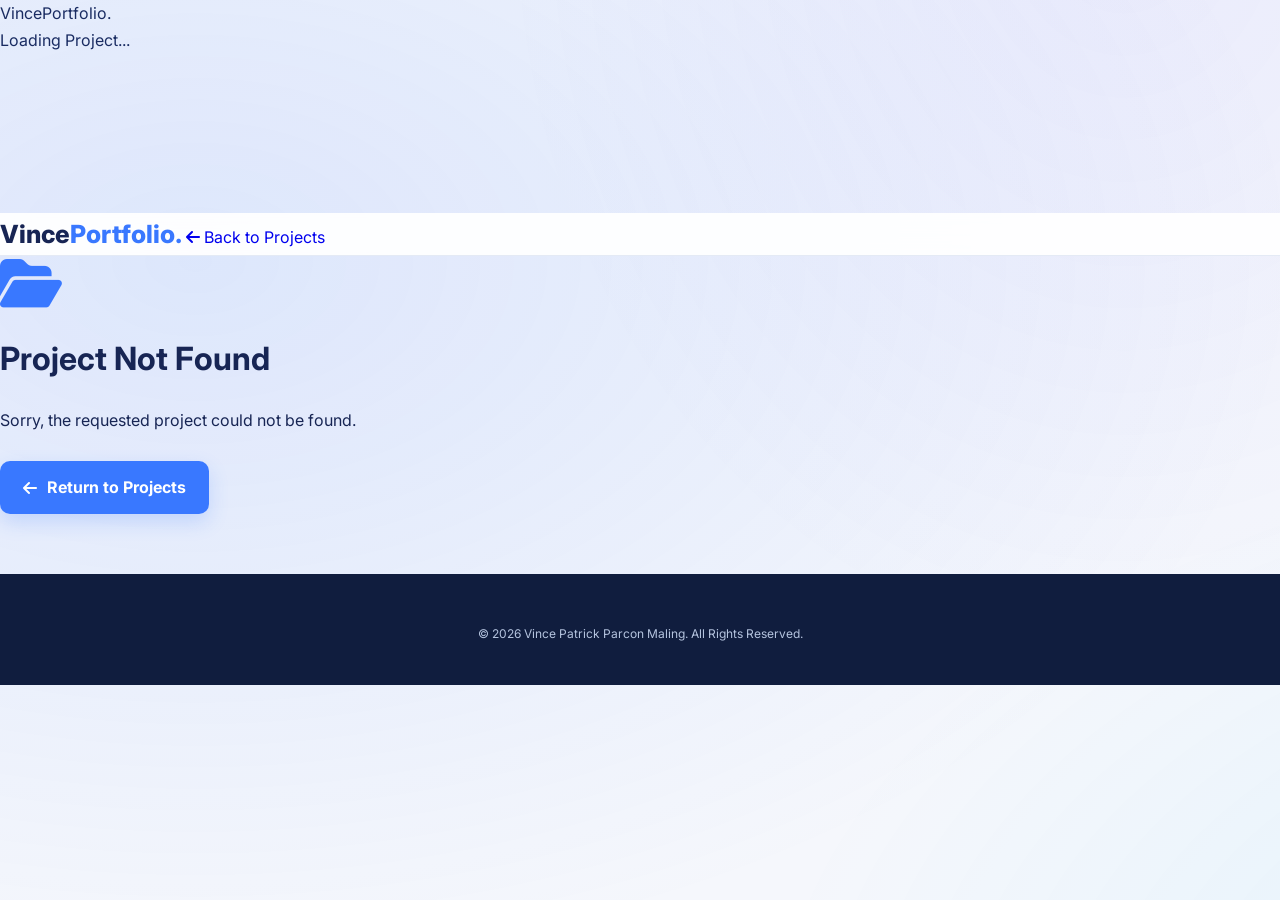
<file: MyPortfolio - Copy/project-details.html>
<!DOCTYPE html>
<html lang="en">
<head>
    <meta charset="UTF-8">
    <meta name="viewport" content="width=device-width, initial-scale=1.0">

    <meta name="description" content="Explore Vince Patrick's software development projects.">

    <title>Project Details | Vince Portfolio</title>

    <link rel="preconnect" href="https://fonts.googleapis.com">
    <link rel="preconnect" href="https://fonts.gstatic.com" crossorigin>

    <link href="https://fonts.googleapis.com/css2?family=Inter:wght@400;500;600;700;800&display=swap" rel="stylesheet">

    <link rel="stylesheet"
    href="https://cdnjs.cloudflare.com/ajax/libs/font-awesome/6.5.2/css/all.min.css">

    <link rel="stylesheet" href="style.css">
</head>

<body class="details-page">

    <!-- LOADING SCREEN -->

    <div id="pageLoader" class="page-loader">
        <div class="loader-content">
            <div class="loader-logo">
                Vince<span>Portfolio.</span>
            </div>

            <div class="loader-spinner"></div>

            <p>Loading Project...</p>

            <div class="loader-progress">
                <div class="loader-progress-bar"></div>
            </div>
        </div>
    </div>

    <!-- ANIMATED BACKGROUND -->

    <canvas id="particlesCanvas"></canvas>

    <div class="background-glow glow-one"></div>
    <div class="background-glow glow-two"></div>


    <!-- NAVIGATION -->

    <header class="header">
        <nav class="details-navbar">

            <a href="index.html" class="logo">
                Vince<span>Portfolio.</span>
            </a>

            <a href="index.html#projects" class="back-button">
                <i class="fas fa-arrow-left"></i>
                Back to Projects
            </a>

        </nav>
    </header>


    <main class="details-container" id="projectContainer">

        <!-- PROJECT CONTENT IS GENERATED BY JAVASCRIPT -->

    </main>


    <!-- FOOTER -->

    <footer class="details-footer">
        <p>
            © <span id="currentYear"></span>
            Vince Patrick Parcon Maling.
            All Rights Reserved.
        </p>
    </footer>


    <script src="script.js"></script>

    <script>
        // PROJECT INFORMATION

        const projects = {

            "hand-ninja-ai": {
                name: "Hand Ninja AI",
                category: "PERSONAL PROJECT",
                icon: "fa-hand-sparkles",

                description:
                    "A camera-based hand tracking arcade game that uses real-time hand gestures to interact with game objects.",

                overview:
                    "Hand Ninja AI is a Python-based arcade game experiment that combines computer vision and interactive gameplay. It uses a webcam to detect hand movements and allows players to interact with objects through natural hand gestures.",

                features: [
                    "Real-time hand tracking using a webcam.",
                    "Hand gesture-based interaction.",
                    "Arcade-style fruit and bomb gameplay.",
                    "Visual hand landmark tracking.",
                    "Game scoring and lives system."
                ],

                technologies: [
                    "Python",
                    "OpenCV",
                    "MediaPipe",
                    "NumPy",
                    "Pygame"
                ],

                learning:
                    "This project helped me explore computer vision, gesture recognition, real-time camera processing, and interactive game development."
            },


            "face-tracking-ai": {
                name: "Face Tracking AI Scanner",
                category: "PERSONAL PROJECT",
                icon: "fa-user-check",

                description:
                    "A face tracking experiment that detects faces and displays different scanning and recognition-style visual states.",

                overview:
                    "Face Tracking AI Scanner is a computer vision project developed using Python. It uses a camera to detect and track faces, then displays a futuristic scanner interface with different visual states based on detection.",

                features: [
                    "Real-time face detection.",
                    "Face tracking through a webcam.",
                    "Scanning and detection visual effects.",
                    "Different scanner interface states.",
                    "Interactive visual feedback."
                ],

                technologies: [
                    "Python",
                    "OpenCV",
                    "MediaPipe",
                    "Computer Vision"
                ],

                learning:
                    "This project allowed me to experiment with face detection, camera processing, visual interfaces, and real-time computer vision applications."
            },


            "qr-attendance-system": {
                name: "QR Code Attendance System",
                category: "DEVELOPMENT PROJECT",
                icon: "fa-qrcode",

                description:
                    "A QR code-based attendance project designed to support scanning and recording attendance information.",

                overview:
                    "QR Code Attendance System is a Python development project focused on simplifying attendance recording through QR code scanning. The application uses a camera-based scanner to read QR codes and process attendance information.",

                features: [
                    "QR code scanning through a camera.",
                    "Attendance information processing.",
                    "Duplicate attendance checking.",
                    "Attendance recording.",
                    "Scanner-based interaction."
                ],

                technologies: [
                    "Python",
                    "OpenCV",
                    "QR Code",
                    "Database"
                ],

                learning:
                    "This project helped me understand QR code processing, camera integration, attendance workflows, and data management."
            }

        };


        // GET PROJECT FROM URL

        const params = new URLSearchParams(window.location.search);

        const projectId = params.get("project");

        const project = projects[projectId];

        const projectContainer =
            document.getElementById("projectContainer");


        // DISPLAY PROJECT

        if (project) {

            document.title =
                project.name + " | Vince Portfolio";

            projectContainer.innerHTML = `

                <section class="details-hero">

                    <div class="details-icon">
                        <i class="fas ${project.icon}"></i>
                    </div>

                    <span class="details-category">
                        ${project.category}
                    </span>

                    <h1>
                        ${project.name}
                    </h1>

                    <p>
                        ${project.description}
                    </p>

                    <div class="details-tags">
                        ${project.technologies.map(tech =>
                            `<span>${tech}</span>`
                        ).join("")}
                    </div>

                </section>


                <section class="details-content">

                    <article class="details-card">

                        <h2>
                            <i class="fas fa-circle-info"></i>
                            Project Overview
                        </h2>

                        <p>
                            ${project.overview}
                        </p>

                    </article>


                    <article class="details-card">

                        <h2>
                            <i class="fas fa-star"></i>
                            Key Features
                        </h2>

                        <ul>
                            ${project.features.map(feature =>
                                `<li>${feature}</li>`
                            ).join("")}
                        </ul>

                    </article>


                    <article class="details-card">

                        <h2>
                            <i class="fas fa-code"></i>
                            Technologies Used
                        </h2>

                        <div class="details-tech">
                            ${project.technologies.map(tech =>
                                `<span>${tech}</span>`
                            ).join("")}
                        </div>

                    </article>


                    <article class="details-card">

                        <h2>
                            <i class="fas fa-lightbulb"></i>
                            What I Learned
                        </h2>

                        <p>
                            ${project.learning}
                        </p>

                    </article>

                </section>


                <div class="details-actions">

                    <a href="index.html#projects">
                        <i class="fas fa-arrow-left"></i>
                        Back to Projects
                    </a>

                    <a href="https://github.com/vincep899-ai"
                       target="_blank"
                       rel="noopener noreferrer"
                       class="secondary-action">

                        <i class="fab fa-github"></i>
                        Visit My GitHub

                    </a>

                </div>

            `;

        } else {

            projectContainer.innerHTML = `

                <div class="details-not-found">

                    <i class="fas fa-folder-open"
                       style="font-size:55px;color:var(--primary);">
                    </i>

                    <h1 style="margin:20px 0;">
                        Project Not Found
                    </h1>

                    <p>
                        Sorry, the requested project could not be found.
                    </p>

                    <br>

                    <a href="index.html#projects"
                       class="btn primary-btn">

                        <i class="fas fa-arrow-left"></i>
                        Return to Projects

                    </a>

                </div>

            `;

        }

    </script>

</body>
</html>
</file>
<file: MyPortfolio - Copy/style.css>
:root {
    --primary: #3978ff;
    --primary-dark: #205bd8;
    --bg: #f5f7fc;
    --surface: #ffffff;
    --text: #172554;
    --muted: #64748b;
    --border: #e4eaf5;
    --card: #f8faff;
    --header: rgba(255,255,255,0.92);
    --shadow: 0 10px 35px rgba(15,35,80,0.07);
}

body.dark-theme {
    --bg: #0b1120;
    --surface: #131d31;
    --text: #f1f5ff;
    --muted: #a4b0c5;
    --border: #293650;
    --card: #18243b;
    --header: rgba(11,17,32,0.94);
    --shadow: 0 10px 35px rgba(0,0,0,0.2);
}

/* RESET */

* {
    margin: 0;
    padding: 0;
    box-sizing: border-box;
    scroll-behavior: smooth;
}

body {
    font-family: 'Inter', sans-serif;
    background: var(--bg);
    color: var(--text);
    line-height: 1.7;
    transition: background 0.3s, color 0.3s;
}

a {
    text-decoration: none;
}

button {
    font: inherit;
}

/* NAVIGATION */

.header {
    position: sticky;
    top: 0;
    z-index: 1000;
    background: var(--header);
    backdrop-filter: blur(15px);
    border-bottom: 1px solid var(--border);
}

.navbar {
    max-width: 1250px;
    margin: auto;
    min-height: 78px;
    padding: 0 35px;
    display: flex;
    align-items: center;
    justify-content: space-between;
}

.logo {
    font-size: 25px;
    font-weight: 800;
    color: var(--text);
}

.logo span {
    color: var(--primary);
}

.nav-links {
    display: flex;
    align-items: center;
    gap: 28px;
    list-style: none;
}

.nav-link {
    color: var(--muted);
    font-size: 14px;
    font-weight: 600;
    transition: 0.3s;
}

.nav-link:hover,
.nav-link.active {
    color: var(--primary);
}

.nav-actions {
    display: flex;
    gap: 10px;
}

.icon-btn {
    width: 40px;
    height: 40px;
    border: 1px solid var(--border);
    border-radius: 10px;
    background: var(--surface);
    color: var(--text);
    cursor: pointer;
    transition: 0.3s;
}

.icon-btn:hover {
    background: var(--primary);
    color: white;
}

.menu-toggle {
    display: none;
}

/* HERO */

.hero {
    max-width: 1250px;
    min-height: 650px;
    margin: auto;
    padding: 100px 45px;
    display: flex;
    align-items: center;
    justify-content: space-between;
    gap: 70px;
}

.hero-content {
    flex: 1;
    max-width: 690px;
}

.availability {
    display: inline-flex;
    align-items: center;
    gap: 10px;
    padding: 8px 15px;
    border: 1px solid var(--border);
    background: var(--surface);
    border-radius: 30px;
    color: var(--muted);
    font-size: 11px;
    font-weight: 700;
    letter-spacing: 1px;
}

.status-dot {
    width: 8px;
    height: 8px;
    background: #22c55e;
    border-radius: 50%;
    box-shadow: 0 0 10px #22c55e;
}

.intro {
    margin-top: 35px;
    color: var(--primary);
    font-weight: 800;
    letter-spacing: 4px;
}

.hero h1 {
    font-size: clamp(38px, 5vw, 65px);
    font-weight: 800;
    line-height: 1.15;
    margin: 12px 0;
    letter-spacing: -2px;
}

.hero h1 span,
.hero h2 span {
    color: var(--primary);
}

.hero h2 {
    margin: 20px 0;
    font-size: 22px;
    color: var(--muted);
}

#typingText {
    border-right: 2px solid var(--primary);
    padding-right: 4px;
}

.description {
    color: var(--muted);
    max-width: 620px;
    margin-bottom: 25px;
}

.hero-buttons {
    display: flex;
    flex-wrap: wrap;
    gap: 15px;
}

.btn {
    display: inline-flex;
    justify-content: center;
    align-items: center;
    gap: 10px;
    padding: 13px 23px;
    border-radius: 10px;
    font-weight: 700;
    transition: 0.3s;
}

.primary-btn {
    color: white;
    background: var(--primary);
    box-shadow: 0 8px 20px rgba(57,120,255,0.2);
}

.primary-btn:hover {
    background: var(--primary-dark);
    transform: translateY(-4px);
}

.secondary-btn {
    border: 1px solid var(--primary);
    color: var(--primary);
    background: var(--surface);
}

.secondary-btn:hover {
    background: var(--primary);
    color: white;
    transform: translateY(-4px);
}

/* SOCIAL LINKS */

.social-links {
    display: flex;
    flex-wrap: wrap;
    gap: 12px;
    margin-top: 30px;
}

.social-links a {
    display: flex;
    gap: 8px;
    align-items: center;
    padding: 10px 15px;
    border-radius: 9px;
    border: 1px solid var(--border);
    color: var(--muted);
    background: var(--surface);
    font-size: 13px;
    font-weight: 600;
    transition: 0.3s;
}

.social-links a:hover {
    color: white;
    background: var(--primary);
    transform: translateY(-3px);
}

.location {
    margin-top: 20px;
    color: var(--muted);
    font-size: 14px;
}

/* PROFILE IMAGE */

.hero-image {
    position: relative;
    width: 340px;
    height: 390px;
    flex-shrink: 0;
    display: flex;
    align-items: center;
    justify-content: center;
}

.image-glow {
    position: absolute;
    width: 300px;
    height: 300px;
    border-radius: 50%;
    background: var(--primary);
    filter: blur(100px);
    opacity: 0.2;
}

.profile-frame {
    width: 290px;
    height: 340px;
    overflow: hidden;
    border-radius: 25px;
    border: 5px solid var(--surface);
    box-shadow: var(--shadow);
    transform: rotate(2deg);
    position: relative;
    z-index: 1;
    background: var(--card);
}

.profile-photo {
    width: 100%;
    height: 100%;
    object-fit: cover;
    object-position: center top;
    transition: 0.5s;
}

.profile-frame:hover .profile-photo {
    transform: scale(1.06);
}

.floating-card {
    position: absolute;
    z-index: 2;
    bottom: 5px;
    left: -35px;
    display: flex;
    align-items: center;
    gap: 12px;
    padding: 14px;
    background: var(--surface);
    border: 1px solid var(--border);
    border-radius: 13px;
    box-shadow: var(--shadow);
}

.floating-card > i {
    font-size: 25px;
    color: var(--primary);
}

.floating-card strong,
.floating-card small {
    display: block;
}

.floating-card strong {
    font-size: 12px;
}

.floating-card small {
    color: var(--muted);
    font-size: 10px;
}

/* GENERAL SECTIONS */

.section {
    max-width: 1150px;
    margin: 35px auto;
    padding: 65px 55px;
    background: var(--surface);
    border: 1px solid var(--border);
    border-radius: 20px;
    box-shadow: var(--shadow);
}

.section-heading {
    text-align: center;
    margin-bottom: 40px;
}

.section-label {
    color: var(--primary);
    font-size: 11px;
    font-weight: 800;
    letter-spacing: 3px;
}

.section-heading h2 {
    margin: 10px 0;
    font-size: 36px;
    font-weight: 800;
}

.section-heading h2 span {
    color: var(--primary);
}

.section-heading p {
    color: var(--muted);
    font-size: 14px;
}

/* ABOUT */

.about-content {
    display: grid;
    grid-template-columns: 1fr 1fr;
    gap: 45px;
    align-items: center;
}

.about-text h3 {
    font-size: 25px;
    margin-bottom: 15px;
}

.about-text p {
    color: var(--muted);
    margin-bottom: 15px;
}

.about-details {
    display: grid;
    grid-template-columns: 1fr 1fr;
    gap: 15px;
}

.detail-card {
    padding: 23px 15px;
    border: 1px solid var(--border);
    border-radius: 13px;
    background: var(--card);
    text-align: center;
    transition: 0.3s;
}

.detail-card:hover {
    transform: translateY(-5px);
    border-color: var(--primary);
}

.detail-card i {
    font-size: 25px;
    color: var(--primary);
    margin-bottom: 10px;
}

.detail-card h4 {
    margin-bottom: 5px;
    font-size: 14px;
}

.detail-card p {
    color: var(--muted);
    font-size: 12px;
}

/* SKILLS */

.skills-grid {
    display: grid;
    grid-template-columns: repeat(4, 1fr);
    gap: 18px;
}

.skill-card {
    padding: 27px 15px;
    background: var(--card);
    border: 1px solid var(--border);
    border-radius: 14px;
    text-align: center;
    transition: 0.3s;
}

.skill-card:hover {
    transform: translateY(-7px);
    border-color: var(--primary);
    box-shadow: var(--shadow);
}

.skill-card i {
    color: var(--primary);
    font-size: 35px;
    margin-bottom: 12px;
}

.skill-card h3 {
    font-size: 15px;
    margin-bottom: 7px;
}

.skill-card p {
    color: var(--muted);
    font-size: 11px;
}

.skills-note {
    color: var(--muted);
    text-align: center;
    margin-top: 25px;
    font-size: 12px;
}

/* PROJECTS */

.project-grid {
    display: grid;
    grid-template-columns: repeat(2, 1fr);
    gap: 22px;
}

.project-card {
    position: relative;
    padding: 30px;
    border: 1px solid var(--border);
    border-radius: 15px;
    background: var(--card);
    transition: 0.3s;
}

.project-card:hover {
    transform: translateY(-7px);
    border-color: var(--primary);
    box-shadow: var(--shadow);
}

.project-icon {
    width: 55px;
    height: 55px;
    display: grid;
    place-items: center;
    border-radius: 13px;
    background: rgba(57,120,255,0.12);
    color: var(--primary);
    font-size: 25px;
    margin-bottom: 20px;
}

.project-status {
    display: inline-block;
    color: var(--primary);
    background: rgba(57,120,255,0.1);
    border-radius: 30px;
    padding: 5px 10px;
    font-size: 10px;
    font-weight: 700;
}

.project-card h3 {
    font-size: 20px;
    margin: 15px 0 10px;
}

.project-card p {
    color: var(--muted);
    font-size: 13px;
    min-height: 85px;
}

.project-tags {
    display: flex;
    flex-wrap: wrap;
    gap: 8px;
    margin-top: 20px;
}

.project-tags span {
    padding: 5px 10px;
    background: var(--surface);
    border: 1px solid var(--border);
    border-radius: 6px;
    color: var(--muted);
    font-size: 11px;
}

/* ACHIEVEMENTS */

.achievement-grid {
    display: grid;
    grid-template-columns: repeat(3, 1fr);
    gap: 22px;
}

.achievement-card {
    overflow: hidden;
    background: var(--card);
    border: 1px solid var(--border);
    border-radius: 14px;
    cursor: pointer;
    transition: 0.3s;
}

.achievement-card:hover {
    transform: translateY(-7px);
    box-shadow: var(--shadow);
    border-color: var(--primary);
}

.achievement-card img {
    width: 100%;
    height: 210px;
    object-fit: contain;
    padding: 8px;
    background: var(--bg);
    display: block;
    transition: 0.3s;
}

.achievement-card:hover img {
    transform: scale(1.04);
}

.achievement-info {
    padding: 20px;
}

.achievement-tag {
    display: inline-block;
    padding: 5px 10px;
    background: rgba(57,120,255,0.12);
    color: var(--primary);
    border-radius: 30px;
    font-size: 10px;
    font-weight: 800;
}

.achievement-info h3 {
    font-size: 16px;
    margin: 12px 0 5px;
}

.achievement-info p {
    font-size: 12px;
    color: var(--muted);
    min-height: 42px;
}

.view-photo {
    display: inline-block;
    color: var(--primary);
    font-size: 12px;
    font-weight: 700;
    margin-top: 12px;
}

/* IMAGE MODAL */

.image-modal {
    position: fixed;
    inset: 0;
    z-index: 2000;
    display: none;
    align-items: center;
    justify-content: center;
    flex-direction: column;
    padding: 35px;
    background: rgba(0,0,0,0.92);
}

.image-modal.show {
    display: flex;
}

.image-modal img {
    max-width: 90%;
    max-height: 75vh;
    object-fit: contain;
    border-radius: 10px;
}

.image-modal p {
    color: white;
    margin-top: 15px;
    text-align: center;
}

.modal-close {
    position: absolute;
    top: 25px;
    right: 35px;
    border: none;
    background: transparent;
    color: white;
    font-size: 35px;
    cursor: pointer;
}

/* CONTACT */

.contact-grid {
    display: grid;
    grid-template-columns: 1fr 1fr;
    gap: 18px;
}

.contact-card {
    display: flex;
    align-items: center;
    gap: 18px;
    padding: 22px;
    border: 1px solid var(--border);
    border-radius: 13px;
    background: var(--card);
    transition: 0.3s;
}

.contact-card:hover {
    transform: translateY(-5px);
    border-color: var(--primary);
}

.contact-card > i {
    font-size: 28px;
    color: var(--primary);
}

.contact-card h3 {
    color: var(--text);
    font-size: 15px;
}

.contact-card p {
    color: var(--muted);
    font-size: 12px;
    overflow-wrap: anywhere;
}

/* FOOTER */

footer {
    text-align: center;
    background: #101d3e;
    color: white;
    padding: 40px 20px;
    margin-top: 60px;
}

.footer-logo {
    color: white;
    font-size: 24px;
    font-weight: 800;
}

footer p {
    color: #b5c4df;
    font-size: 12px;
    margin-top: 10px;
}

.copyright {
    margin-top: 18px;
}

/* BACK TO TOP */

#backToTop {
    position: fixed;
    bottom: 25px;
    right: 25px;
    width: 48px;
    height: 48px;
    border: none;
    border-radius: 12px;
    background: var(--primary);
    color: white;
    font-size: 18px;
    cursor: pointer;
    display: none;
    z-index: 900;
    box-shadow: var(--shadow);
}

#backToTop.show {
    display: block;
}

#backToTop:hover {
    background: var(--primary-dark);
    transform: translateY(-4px);
}

/* SCROLL ANIMATION */

.reveal {
    opacity: 0;
    transform: translateY(35px);
    transition: opacity 0.8s ease, transform 0.8s ease;
}

.reveal.visible {
    opacity: 1;
    transform: translateY(0);
}

/* RESPONSIVE TABLET */

@media (max-width: 1000px) {

    .navbar {
        padding: 0 25px;
    }

    .nav-links {
        gap: 15px;
    }

    .hero {
        padding: 75px 35px;
        gap: 30px;
    }

    .hero-image {
        width: 290px;
    }

    .profile-frame {
        width: 250px;
        height: 310px;
    }

    .section {
        width: 92%;
        padding: 45px 30px;
    }

    .skills-grid {
        grid-template-columns: repeat(2, 1fr);
    }

    .achievement-grid {
        grid-template-columns: repeat(2, 1fr);
    }
}

/* RESPONSIVE MOBILE */

@media (max-width: 768px) {

    .navbar {
        min-height: 70px;
        padding: 0 20px;
    }

    .menu-toggle {
        display: block;
    }

    .nav-links {
        position: absolute;
        top: 70px;
        left: 0;
        width: 100%;
        display: none;
        flex-direction: column;
        gap: 0;
        background: var(--surface);
        border-bottom: 1px solid var(--border);
        padding: 10px 20px;
    }

    .nav-links.open {
        display: flex;
    }

    .nav-links li {
        width: 100%;
        text-align: center;
    }

    .nav-links a {
        display: block;
        padding: 12px;
    }

    .hero {
        flex-direction: column-reverse;
        text-align: center;
        padding: 55px 22px;
        gap: 35px;
    }

    .hero-image {
        width: 100%;
        height: 310px;
    }

    .profile-frame {
        width: 220px;
        height: 280px;
    }

    .floating-card {
        left: 50%;
        transform: translateX(-50%);
        bottom: -5px;
        white-space: nowrap;
    }

    .hero h1 {
        font-size: 39px;
        letter-spacing: -1px;
    }

    .hero h2 {
        font-size: 17px;
    }

    .hero-buttons,
    .social-links {
        justify-content: center;
    }

    .section {
        width: 92%;
        padding: 40px 22px;
        margin: 22px auto;
    }

    .section-heading h2 {
        font-size: 29px;
    }

    .about-content {
        grid-template-columns: 1fr;
        gap: 25px;
    }

    .project-grid,
    .achievement-grid,
    .contact-grid {
        grid-template-columns: 1fr;
    }

    .skills-grid {
        grid-template-columns: repeat(2, 1fr);
    }

    .achievement-card img {
        height: 230px;
    }
}

/* SMALL MOBILE */

@media (max-width: 400px) {

    .hero h1 {
        font-size: 33px;
    }

    .skills-grid {
        grid-template-columns: 1fr;
    }

    .social-links a {
        font-size: 11px;
        padding: 9px 10px;
    }

    .about-details {
        grid-template-columns: 1fr;
    }
}

/* =========================================
   ANIMATED PARTICLE NETWORK BACKGROUND
========================================= */

body {
    position: relative;
    isolation: isolate;
    overflow-x: hidden;
}

/* Soft moving blue light behind the original design */

body::before {
    content: "";
    position: fixed;
    inset: -20%;
    z-index: 0;
    pointer-events: none;

    background:
        radial-gradient(
            ellipse at 18% 25%,
            rgba(57, 120, 255, 0.13),
            transparent 38%
        ),
        radial-gradient(
            ellipse at 82% 70%,
            rgba(0, 190, 255, 0.09),
            transparent 36%
        ),
        radial-gradient(
            ellipse at 55% 5%,
            rgba(88, 75, 255, 0.07),
            transparent 32%
        );

    background-size: 140% 140%;
    animation: blueAtmosphere 18s ease-in-out infinite alternate;
}

@keyframes blueAtmosphere {
    0% {
        transform: translate3d(-1.5%, -1%, 0) scale(1);
    }

    50% {
        transform: translate3d(1.5%, 1%, 0) scale(1.04);
    }

    100% {
        transform: translate3d(-0.5%, 1.5%, 0) scale(1.02);
    }
}

/* Particle canvas */

#particleCanvas {
    position: fixed;
    inset: 0;
    width: 100%;
    height: 100%;
    z-index: 0;
    display: block;
    pointer-events: none;
    opacity: 0.72;
}

/* Keep page content above background */

.header,
main,
footer,
#backToTop {
    position: relative;
    z-index: 1;
}

.header {
    z-index: 1000;
}

#backToTop {
    z-index: 900;
}

/* Dark theme glow */

body.dark-theme::before {
    background:
        radial-gradient(
            ellipse at 18% 25%,
            rgba(57, 120, 255, 0.16),
            transparent 38%
        ),
        radial-gradient(
            ellipse at 82% 70%,
            rgba(0, 190, 255, 0.11),
            transparent 36%
        ),
        radial-gradient(
            ellipse at 55% 5%,
            rgba(88, 75, 255, 0.08),
            transparent 32%
        );
}

/* Accessibility */

@media (prefers-reduced-motion: reduce) {
    body::before {
        animation: none;
    }
}
</file>
